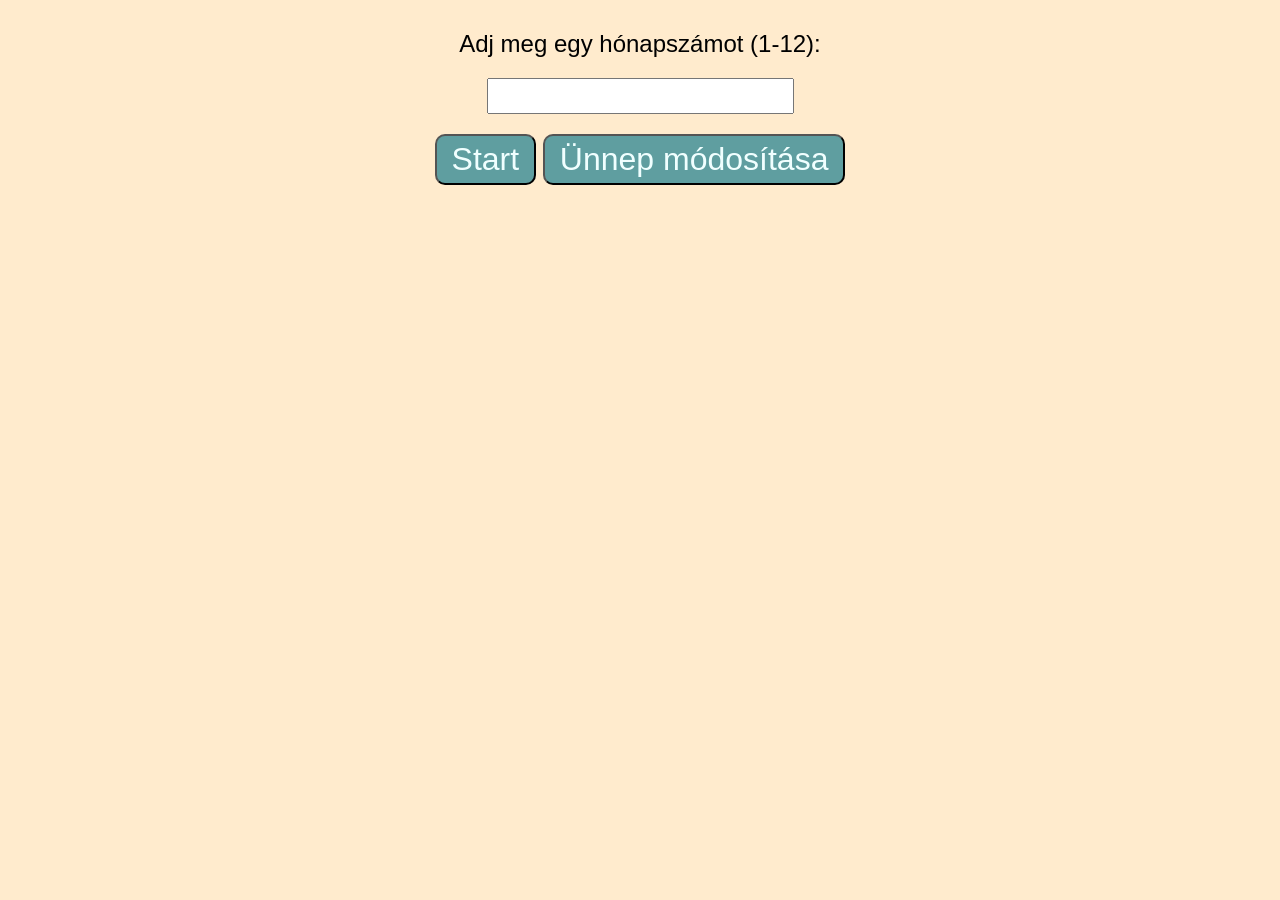
<file: honapok_evszakok/index.html>
<!DOCTYPE html>
<html lang="en">
<head>
    <meta charset="UTF-8">
    <meta name="viewport" content="width=device-width, initial-scale=1.0">
    <title>Hónapok és évszakok</title>
    <script src="main.js"></script>
    <link rel="stylesheet" href="style.css">
</head>
<body>
    <main id="main">
        <label for="monthInput">Adj meg egy hónapszámot (1-12):</label>
        <br>
        <input id="monthInput">
        <br>
        <button onclick="start()">Start</button>
        <button onclick="location.href='modify.html'">Ünnep módosítása</button>
        <br>
        <p id="output"></p>
    </main>
</body>
</html>
</file>
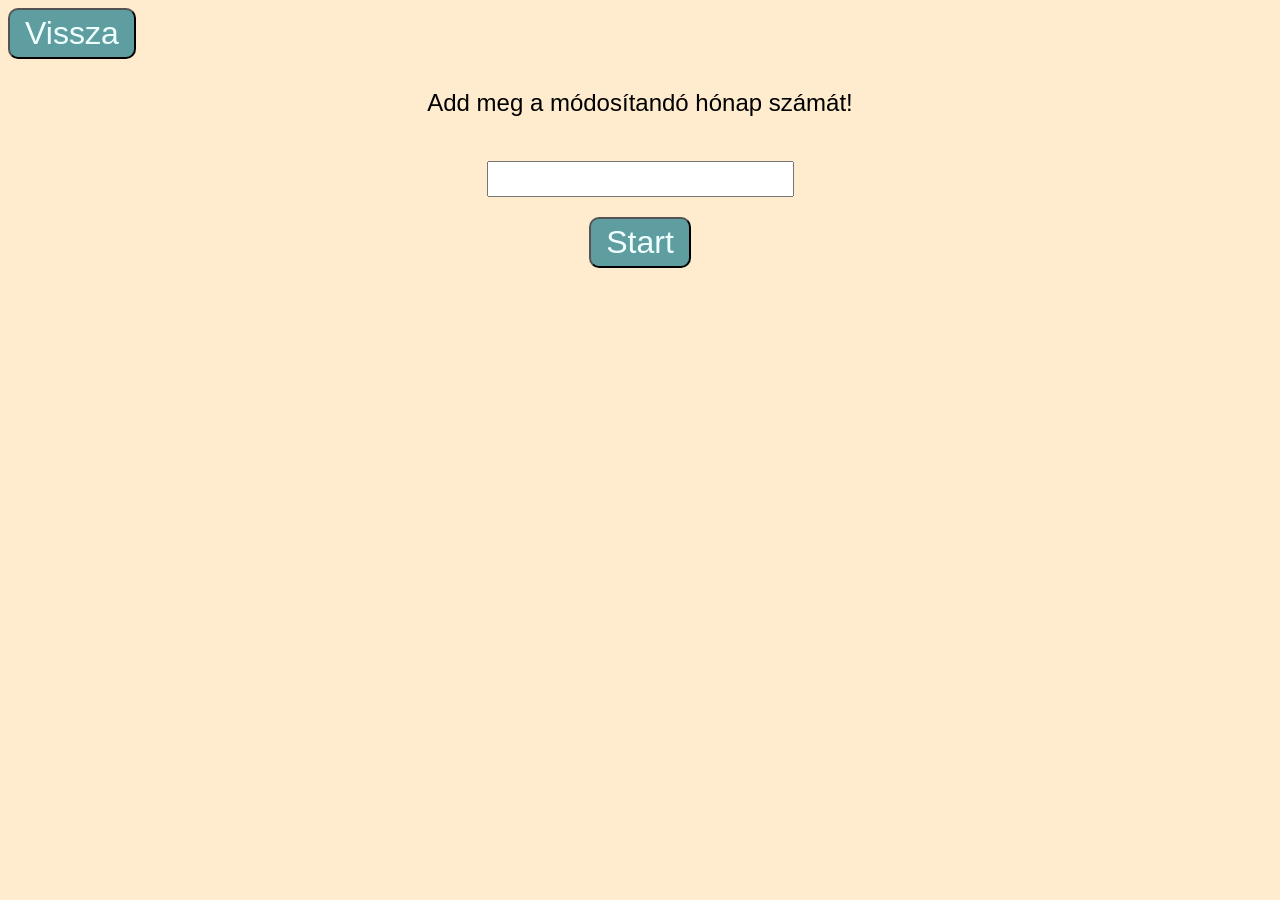
<file: honapok_evszakok/modify.html>
<!DOCTYPE html>
<html lang="en">
<head>
    <meta charset="UTF-8">
    <meta name="viewport" content="width=device-width, initial-scale=1.0">
    <title>Módosítás</title>
    <link rel="stylesheet" href="style.css">
    <script src="main.js"></script>
</head>
<body>
    <button onclick="location.href='index.html'">Vissza</button>
    <main>
        <p>Add meg a módosítandó hónap számát!</p>
        <input type="text "id="monthInput"><br>
        <button onclick="modifyHoliday()">Start</button>
        <p id="outputMonth"></p>
        <p id="outputSeason"></p>
        <p id="outputDays"></p>
        <p id="outputHoliday"></p>
        <p id="outputNewHoliday"></p>
    </main>
    
</body>
</html>
</file>
<file: honapok_evszakok/style.css>
body{
    background-color: blanchedalmond;
    font-family: Arial, Helvetica, sans-serif;
    font-size: x-large;

}
main{
    justify-self: center;
    text-align: center;
    margin: 30px 0;
}
button{
    background-color: cadetblue;
    font-size: xx-large;
    padding: 5px 15px;
    border-radius: 10px;
    color:azure
}
input{
    margin: 20px 0px;
    height: 30px;
    font-size: x-large;
}
</file>
